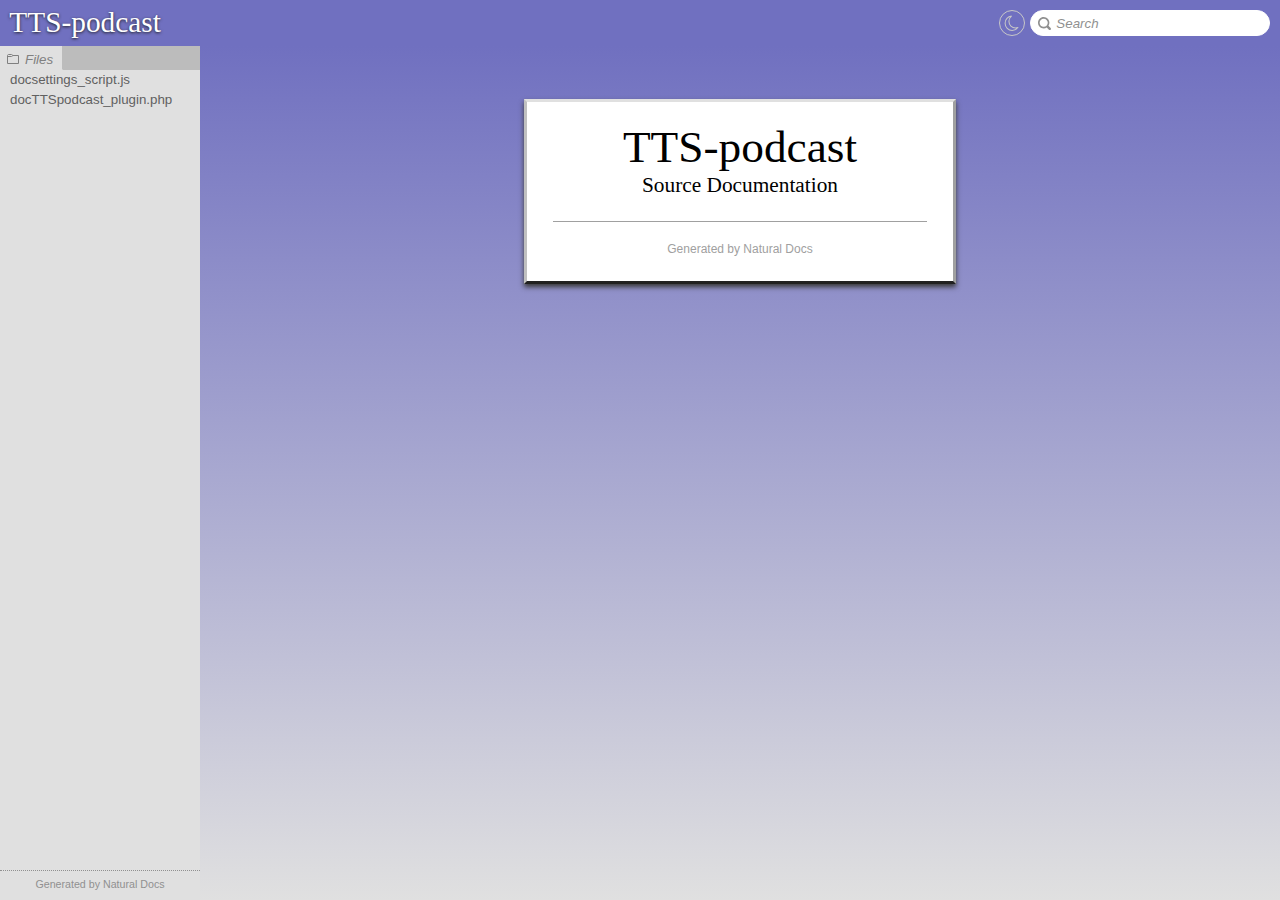
<file: docs/index.html>
﻿<!DOCTYPE html>

<html class="NDPage NDFramePage"><head><meta http-equiv="Content-Type" content="text/html; charset=UTF-8" /><meta http-equiv="X-UA-Compatible" content="IE=edge"><title>TTS-podcast Documentation</title><link rel="stylesheet" type="text/css" href="styles/main.css" /><script type="text/javascript" src="styles/main.js"></script><script type="text/javascript">NDLoader.LoadJS("Frame", "styles/");</script></head>

<!-- Generated by Natural Docs, version 2.3 -->

<!-- saved from url=(0016)http://localhost -->

<body onload="NDLoader.OnLoad('Frame');">

<script type="text/javascript">var q = window.location.search;if (q.startsWith("?Theme=")){var t = q.slice(7);var e = t.indexOf(";");if (e != -1){  t = t.slice(0, e);  }document.documentElement.classList.add(t + "Theme")}</script><div id="NDHeader"><div id="HTitle"><a href="#">TTS-podcast</a></div><div id="NDThemeSwitcher"></div><input id="NDSearchField" type="text" autocomplete="off" /></div><script type="text/javascript">document.write("<div id=\"NDLoadingNotice\"><\/div>");</script><noscript><div id="NDJavaScriptRequiredNotice">Please enable JavaScript to view this documentation.</div></noscript><div id="NDMenu"></div><div id="NDMenuSizer"></div><div id="NDSummary"></div><div id="NDSummarySizer"></div><div id="NDContent"><iframe id="CFrame" frameborder="0"></iframe></div><div id="NDFooter"><div id="FGeneratedBy"><a href="https://www.naturaldocs.org" target="_blank">Generated by Natural Docs</a></div></div></body></html>
</file>
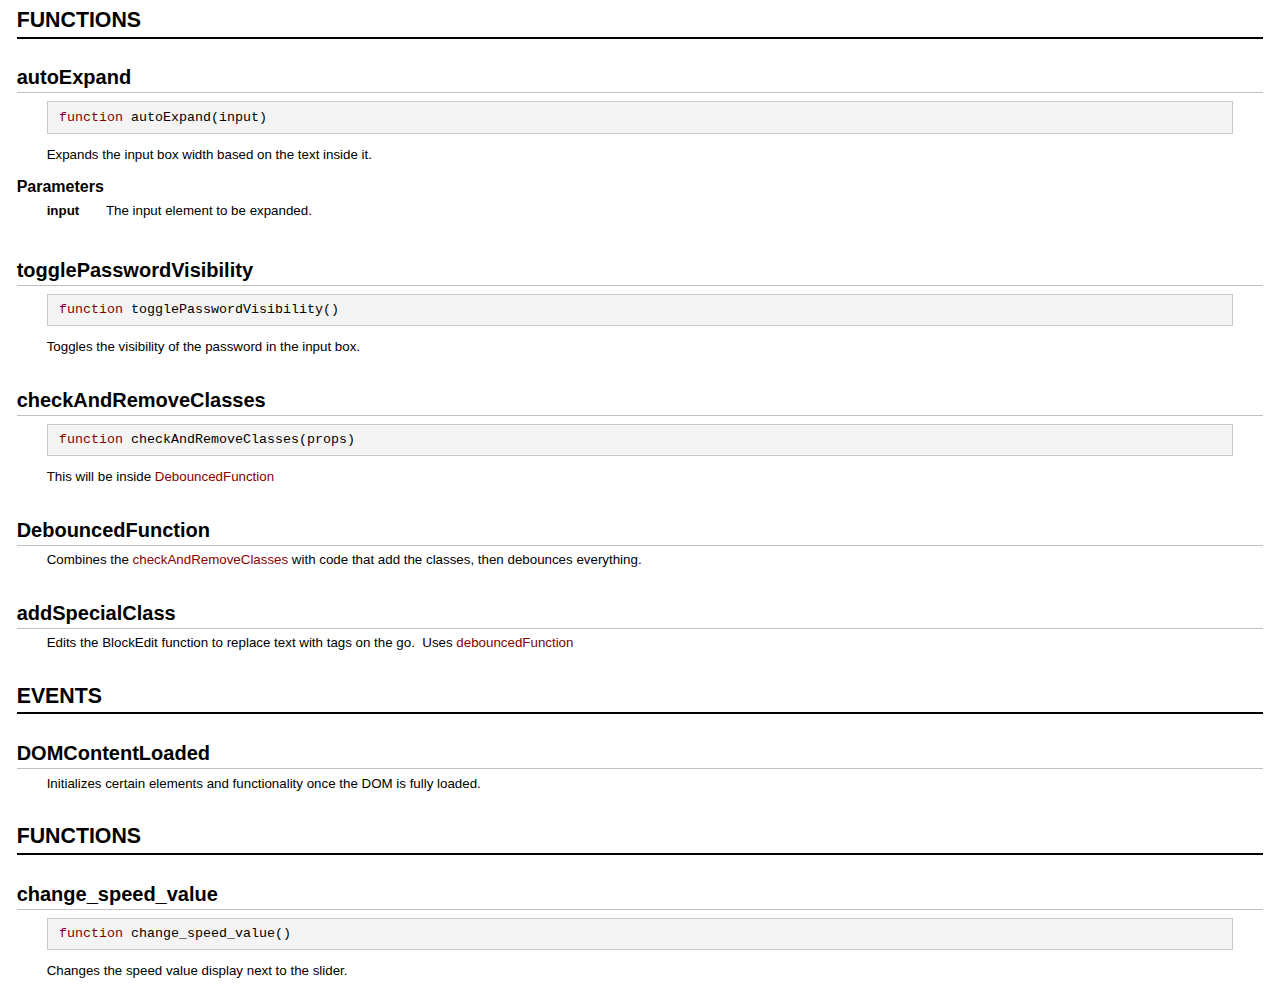
<file: docs/files/docsettings_script-js.html>
﻿<!DOCTYPE html>

<html class="NDPage NDContentPage"><head><meta http-equiv="Content-Type" content="text/html; charset=UTF-8" /><meta http-equiv="X-UA-Compatible" content="IE=edge"><title>docsettings_script.js</title><link rel="stylesheet" type="text/css" href="../styles/main.css" /><script type="text/javascript" src="../styles/main.js"></script><script type="text/javascript">NDLoader.LoadJS("Content", "../styles/");</script></head>

<!-- Generated by Natural Docs, version 2.3 -->

<!-- saved from url=(0016)http://localhost -->

<body onload="NDLoader.OnLoad('Content');">

<script type="text/javascript">var q = window.location.search;if (q.startsWith("?Theme=")){var t = q.slice(7);var e = t.indexOf(";");if (e != -1){  t = t.slice(0, e);  }document.documentElement.classList.add(t + "Theme")}</script>

<a name="Functions"></a><a name="Topic1"></a><div class="CTopic TGroup LJavaScript first">
 <div class="CTitle">Functions</div>
</div>

<a name="autoExpand"></a><a name="Topic2"></a><div class="CTopic TFunction LJavaScript">
 <div class="CTitle">autoExpand</div>
 <div id="NDPrototype2" class="NDPrototype WideForm"><div class="PSection PParameterSection CStyle"><div class="PParameterCells" data-WideColumnCount="3" data-NarrowColumnCount="2"><div class="PBeforeParameters" data-WideGridArea="1/1/2/2" data-NarrowGridArea="1/1/2/3" style="grid-area:1/1/2/2"><span class="SHKeyword">function</span> autoExpand(</div><div class="PName InFirstParameterColumn InLastParameterColumn" data-WideGridArea="1/2/2/3" data-NarrowGridArea="2/1/3/2" style="grid-area:1/2/2/3">input</div><div class="PAfterParameters" data-WideGridArea="1/3/2/4" data-NarrowGridArea="3/1/4/3" style="grid-area:1/3/2/4">)</div></div></div></div>
 <div class="CBody"><p>Expands the input box width based on the text inside it.</p><div class="CHeading">Parameters</div><table class="CDefinitionList"><tr><td class="CDLEntry">input</td><td class="CDLDefinition"><p>The input element to be expanded.</p></td></tr></table></div>
</div>

<a name="togglePasswordVisibility"></a><a name="Topic3"></a><div class="CTopic TFunction LJavaScript">
 <div class="CTitle">togglePasswordVisibility</div>
 <div id="NDPrototype3" class="NDPrototype"><div class="PSection PPlainSection"><span class="SHKeyword">function</span> togglePasswordVisibility()</div></div>
 <div class="CBody"><p>Toggles the visibility of the password in the input box.</p></div>
</div>

<a name="checkAndRemoveClasses"></a><a name="Topic4"></a><div class="CTopic TFunction LJavaScript">
 <div class="CTitle">checkAndRemoveClasses</div>
 <div id="NDPrototype4" class="NDPrototype WideForm"><div class="PSection PParameterSection CStyle"><div class="PParameterCells" data-WideColumnCount="3" data-NarrowColumnCount="2"><div class="PBeforeParameters" data-WideGridArea="1/1/2/2" data-NarrowGridArea="1/1/2/3" style="grid-area:1/1/2/2"><span class="SHKeyword">function</span> checkAndRemoveClasses(</div><div class="PName InFirstParameterColumn InLastParameterColumn" data-WideGridArea="1/2/2/3" data-NarrowGridArea="2/1/3/2" style="grid-area:1/2/2/3">props</div><div class="PAfterParameters" data-WideGridArea="1/3/2/4" data-NarrowGridArea="3/1/4/3" style="grid-area:1/3/2/4">)</div></div></div></div>
 <div class="CBody"><p>This will be inside <a href="../index.html#File:docsettings_script.js:DebouncedFunction" target="_top" onmouseover="NDContentPage.OnLinkMouseOver(event,5);" onmouseout="NDContentPage.OnLinkMouseOut(event);" >DebouncedFunction</a></p></div>
</div>

<a name="DebouncedFunction"></a><a name="Topic5"></a><div class="CTopic TFunction LJavaScript">
 <div class="CTitle">DebouncedFunction</div>
 <div class="CBody"><p>Combines the <a href="../index.html#File:docsettings_script.js:checkAndRemoveClasses" target="_top" onmouseover="NDContentPage.OnLinkMouseOver(event,4);" onmouseout="NDContentPage.OnLinkMouseOut(event);" >checkAndRemoveClasses</a> with code that add the classes, then debounces everything.</p></div>
</div>

<a name="addSpecialClass"></a><a name="Topic9"></a><div class="CTopic TFunction LJavaScript">
 <div class="CTitle">addSpecialClass</div>
 <div class="CBody"><p>Edits the BlockEdit function to replace text with tags on the go.&nbsp; Uses <a href="../index.html#File:docsettings_script.js:DebouncedFunction" target="_top" onmouseover="NDContentPage.OnLinkMouseOver(event,5);" onmouseout="NDContentPage.OnLinkMouseOut(event);" >debouncedFunction</a></p></div>
</div>

<a name="Events"></a><a name="Topic6"></a><div class="CTopic TGroup LJavaScript">
 <div class="CTitle">Events</div>
</div>

<a name="DOMContentLoaded"></a><a name="Topic7"></a><div class="CTopic TEvent LJavaScript">
 <div class="CTitle">DOMContentLoaded</div>
 <div class="CBody"><p>Initializes certain elements and functionality once the DOM is fully loaded.</p></div>
</div>

<a name="Functions(2)"></a><a name="Topic8"></a><div class="CTopic TGroup LJavaScript">
 <div class="CTitle">Functions</div>
</div>

<a name="change_speed_value"></a><a name="Topic25"></a><div class="CTopic TFunction LJavaScript last">
 <div class="CTitle">change_speed_value</div>
 <div id="NDPrototype25" class="NDPrototype"><div class="PSection PPlainSection"><span class="SHKeyword">function</span> change_speed_value()</div></div>
 <div class="CBody"><p>Changes the speed value display next to the slider.</p></div>
</div>

</body></html>
</file>
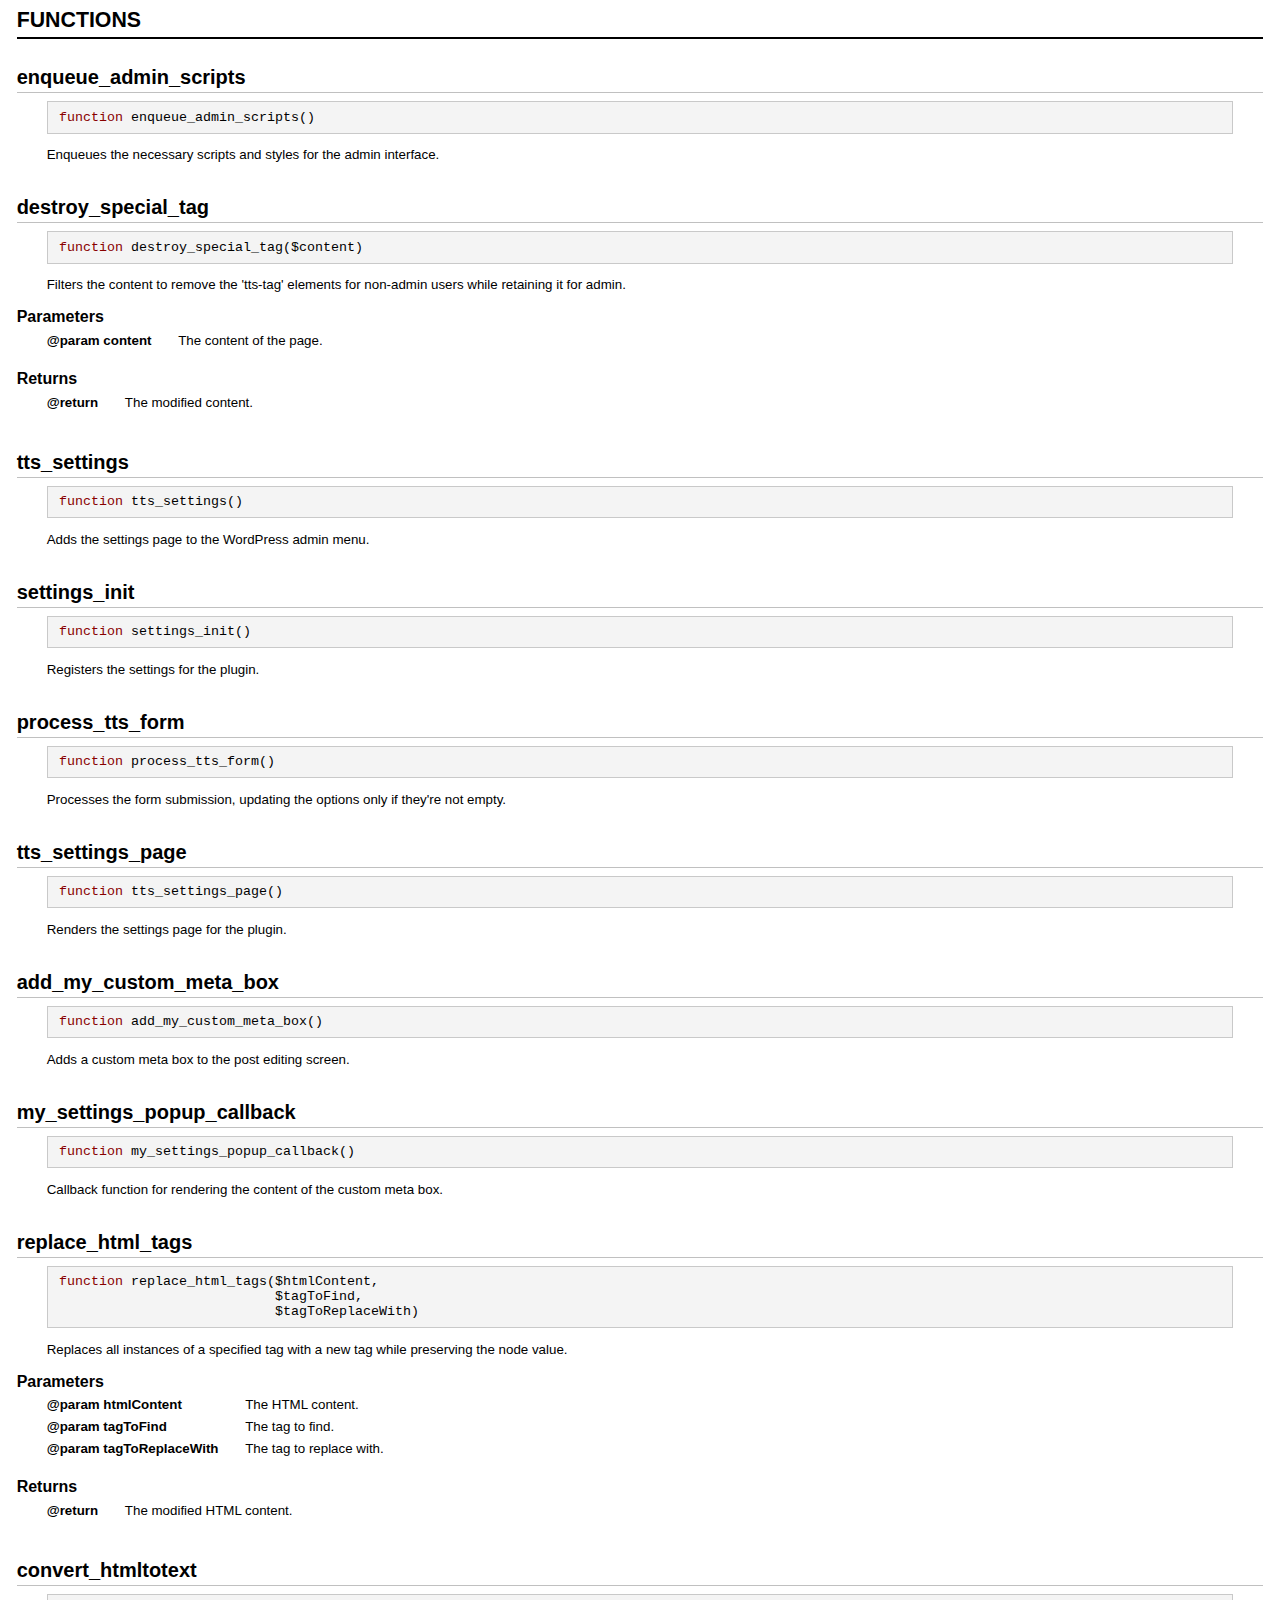
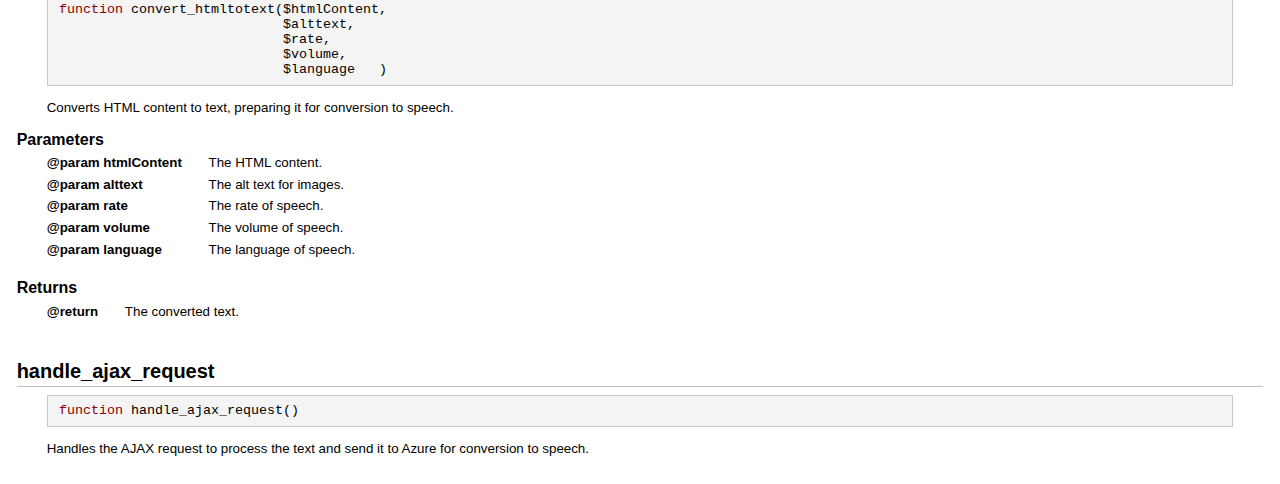
<file: docs/files/docTTSpodcast_plugin-php.html>
﻿<!DOCTYPE html>

<html class="NDPage NDContentPage"><head><meta http-equiv="Content-Type" content="text/html; charset=UTF-8" /><meta http-equiv="X-UA-Compatible" content="IE=edge"><title>docTTSpodcast_plugin.php</title><link rel="stylesheet" type="text/css" href="../styles/main.css" /><script type="text/javascript" src="../styles/main.js"></script><script type="text/javascript">NDLoader.LoadJS("Content", "../styles/");</script></head>

<!-- Generated by Natural Docs, version 2.3 -->

<!-- saved from url=(0016)http://localhost -->

<body onload="NDLoader.OnLoad('Content');">

<script type="text/javascript">var q = window.location.search;if (q.startsWith("?Theme=")){var t = q.slice(7);var e = t.indexOf(";");if (e != -1){  t = t.slice(0, e);  }document.documentElement.classList.add(t + "Theme")}</script>

<a name="Functions"></a><a name="Topic10"></a><div class="CTopic TGroup LPHP first">
 <div class="CTitle">Functions</div>
</div>

<a name="enqueue_admin_scripts"></a><a name="Topic11"></a><div class="CTopic TFunction LPHP">
 <div class="CTitle">enqueue_admin_scripts</div>
 <div id="NDPrototype11" class="NDPrototype"><div class="PSection PPlainSection"><span class="SHKeyword">function</span> enqueue_admin_scripts()</div></div>
 <div class="CBody"><p>Enqueues the necessary scripts and styles for the admin interface.</p></div>
</div>

<a name="destroy_special_tag"></a><a name="Topic12"></a><div class="CTopic TFunction LPHP">
 <div class="CTitle">destroy_special_tag</div>
 <div id="NDPrototype12" class="NDPrototype WideForm"><div class="PSection PParameterSection CStyle"><div class="PParameterCells" data-WideColumnCount="3" data-NarrowColumnCount="2"><div class="PBeforeParameters" data-WideGridArea="1/1/2/2" data-NarrowGridArea="1/1/2/3" style="grid-area:1/1/2/2"><span class="SHKeyword">function</span> destroy_special_tag(</div><div class="PName InFirstParameterColumn InLastParameterColumn" data-WideGridArea="1/2/2/3" data-NarrowGridArea="2/1/3/2" style="grid-area:1/2/2/3">$content</div><div class="PAfterParameters" data-WideGridArea="1/3/2/4" data-NarrowGridArea="3/1/4/3" style="grid-area:1/3/2/4">)</div></div></div></div>
 <div class="CBody"><p>Filters the content to remove the 'tts-tag' elements for non-admin users while retaining it for admin.</p><div class="CHeading">Parameters</div><table class="CDefinitionList"><tr><td class="CDLEntry">@param content</td><td class="CDLDefinition"><p>The content of the page.</p></td></tr></table><div class="CHeading">Returns</div><table class="CDefinitionList"><tr><td class="CDLEntry">@return</td><td class="CDLDefinition"><p>The modified content.</p></td></tr></table></div>
</div>

<a name="tts_settings"></a><a name="Topic13"></a><div class="CTopic TFunction LPHP">
 <div class="CTitle">tts_settings</div>
 <div id="NDPrototype13" class="NDPrototype"><div class="PSection PPlainSection"><span class="SHKeyword">function</span> tts_settings()</div></div>
 <div class="CBody"><p>Adds the settings page to the WordPress admin menu.</p></div>
</div>

<a name="settings_init"></a><a name="Topic14"></a><div class="CTopic TFunction LPHP">
 <div class="CTitle">settings_init</div>
 <div id="NDPrototype14" class="NDPrototype"><div class="PSection PPlainSection"><span class="SHKeyword">function</span> settings_init()</div></div>
 <div class="CBody"><p>Registers the settings for the plugin.</p></div>
</div>

<a name="process_tts_form"></a><a name="Topic15"></a><div class="CTopic TFunction LPHP">
 <div class="CTitle">process_tts_form</div>
 <div id="NDPrototype15" class="NDPrototype"><div class="PSection PPlainSection"><span class="SHKeyword">function</span> process_tts_form()</div></div>
 <div class="CBody"><p>Processes the form submission, updating the options only if they're not empty.</p></div>
</div>

<a name="tts_settings_page"></a><a name="Topic16"></a><div class="CTopic TFunction LPHP">
 <div class="CTitle">tts_settings_page</div>
 <div id="NDPrototype16" class="NDPrototype"><div class="PSection PPlainSection"><span class="SHKeyword">function</span> tts_settings_page()</div></div>
 <div class="CBody"><p>Renders the settings page for the plugin.</p></div>
</div>

<a name="add_my_custom_meta_box"></a><a name="Topic17"></a><div class="CTopic TFunction LPHP">
 <div class="CTitle">add_my_custom_meta_box</div>
 <div id="NDPrototype17" class="NDPrototype"><div class="PSection PPlainSection"><span class="SHKeyword">function</span> add_my_custom_meta_box()</div></div>
 <div class="CBody"><p>Adds a custom meta box to the post editing screen.</p></div>
</div>

<a name="my_settings_popup_callback"></a><a name="Topic18"></a><div class="CTopic TFunction LPHP">
 <div class="CTitle">my_settings_popup_callback</div>
 <div id="NDPrototype18" class="NDPrototype"><div class="PSection PPlainSection"><span class="SHKeyword">function</span> my_settings_popup_callback()</div></div>
 <div class="CBody"><p>Callback function for rendering the content of the custom meta box.</p></div>
</div>

<a name="replace_html_tags"></a><a name="Topic19"></a><div class="CTopic TFunction LPHP">
 <div class="CTitle">replace_html_tags</div>
 <div id="NDPrototype19" class="NDPrototype WideForm"><div class="PSection PParameterSection CStyle"><div class="PParameterCells" data-WideColumnCount="3" data-NarrowColumnCount="2"><div class="PBeforeParameters" data-WideGridArea="1/1/4/2" data-NarrowGridArea="1/1/2/3" style="grid-area:1/1/4/2"><span class="SHKeyword">function</span> replace_html_tags(</div><div class="PName InFirstParameterColumn InLastParameterColumn" data-WideGridArea="1/2/2/3" data-NarrowGridArea="2/1/3/2" style="grid-area:1/2/2/3">$htmlContent,</div><div class="PName InFirstParameterColumn InLastParameterColumn" data-WideGridArea="2/2/3/3" data-NarrowGridArea="3/1/4/2" style="grid-area:2/2/3/3">$tagToFind,</div><div class="PName InFirstParameterColumn InLastParameterColumn" data-WideGridArea="3/2/4/3" data-NarrowGridArea="4/1/5/2" style="grid-area:3/2/4/3">$tagToReplaceWith</div><div class="PAfterParameters" data-WideGridArea="3/3/4/4" data-NarrowGridArea="5/1/6/3" style="grid-area:3/3/4/4">)</div></div></div></div>
 <div class="CBody"><p>Replaces all instances of a specified tag with a new tag while preserving the node value.</p><div class="CHeading">Parameters</div><table class="CDefinitionList"><tr><td class="CDLEntry">@param htmlContent</td><td class="CDLDefinition"><p>The HTML content.</p></td></tr><tr><td class="CDLEntry">@param tagToFind</td><td class="CDLDefinition"><p>The tag to find.</p></td></tr><tr><td class="CDLEntry">@param tagToReplaceWith</td><td class="CDLDefinition"><p>The tag to replace with.</p></td></tr></table><div class="CHeading">Returns</div><table class="CDefinitionList"><tr><td class="CDLEntry">@return</td><td class="CDLDefinition"><p>The modified HTML content.</p></td></tr></table></div>
</div>

<a name="convert_htmltotext"></a><a name="Topic20"></a><div class="CTopic TFunction LPHP">
 <div class="CTitle">convert_htmltotext</div>
 <div id="NDPrototype20" class="NDPrototype WideForm"><div class="PSection PParameterSection CStyle"><div class="PParameterCells" data-WideColumnCount="3" data-NarrowColumnCount="2"><div class="PBeforeParameters" data-WideGridArea="1/1/6/2" data-NarrowGridArea="1/1/2/3" style="grid-area:1/1/6/2"><span class="SHKeyword">function</span> convert_htmltotext(</div><div class="PName InFirstParameterColumn InLastParameterColumn" data-WideGridArea="1/2/2/3" data-NarrowGridArea="2/1/3/2" style="grid-area:1/2/2/3">$htmlContent,</div><div class="PName InFirstParameterColumn InLastParameterColumn" data-WideGridArea="2/2/3/3" data-NarrowGridArea="3/1/4/2" style="grid-area:2/2/3/3">$alttext,</div><div class="PName InFirstParameterColumn InLastParameterColumn" data-WideGridArea="3/2/4/3" data-NarrowGridArea="4/1/5/2" style="grid-area:3/2/4/3">$rate,</div><div class="PName InFirstParameterColumn InLastParameterColumn" data-WideGridArea="4/2/5/3" data-NarrowGridArea="5/1/6/2" style="grid-area:4/2/5/3">$volume,</div><div class="PName InFirstParameterColumn InLastParameterColumn" data-WideGridArea="5/2/6/3" data-NarrowGridArea="6/1/7/2" style="grid-area:5/2/6/3">$language</div><div class="PAfterParameters NegativeLeftSpaceOnWide" data-WideGridArea="5/3/6/4" data-NarrowGridArea="7/1/8/3" style="grid-area:5/3/6/4">)</div></div></div></div>
 <div class="CBody"><p>Converts HTML content to text, preparing it for conversion to speech.</p><div class="CHeading">Parameters</div><table class="CDefinitionList"><tr><td class="CDLEntry">@param htmlContent</td><td class="CDLDefinition"><p>The HTML content.</p></td></tr><tr><td class="CDLEntry">@param alttext</td><td class="CDLDefinition"><p>The alt text for images.</p></td></tr><tr><td class="CDLEntry">@param rate</td><td class="CDLDefinition"><p>The rate of speech.</p></td></tr><tr><td class="CDLEntry">@param volume</td><td class="CDLDefinition"><p>The volume of speech.</p></td></tr><tr><td class="CDLEntry">@param language</td><td class="CDLDefinition"><p>The language of speech.</p></td></tr></table><div class="CHeading">Returns</div><table class="CDefinitionList"><tr><td class="CDLEntry">@return</td><td class="CDLDefinition"><p>The converted text.</p></td></tr></table></div>
</div>

<a name="handle_ajax_request"></a><a name="Topic21"></a><div class="CTopic TFunction LPHP last">
 <div class="CTitle">handle_ajax_request</div>
 <div id="NDPrototype21" class="NDPrototype"><div class="PSection PPlainSection"><span class="SHKeyword">function</span> handle_ajax_request()</div></div>
 <div class="CBody"><p>Handles the AJAX request to process the text and send it to Azure for conversion to speech.</p></div>
</div>

</body></html>
</file>
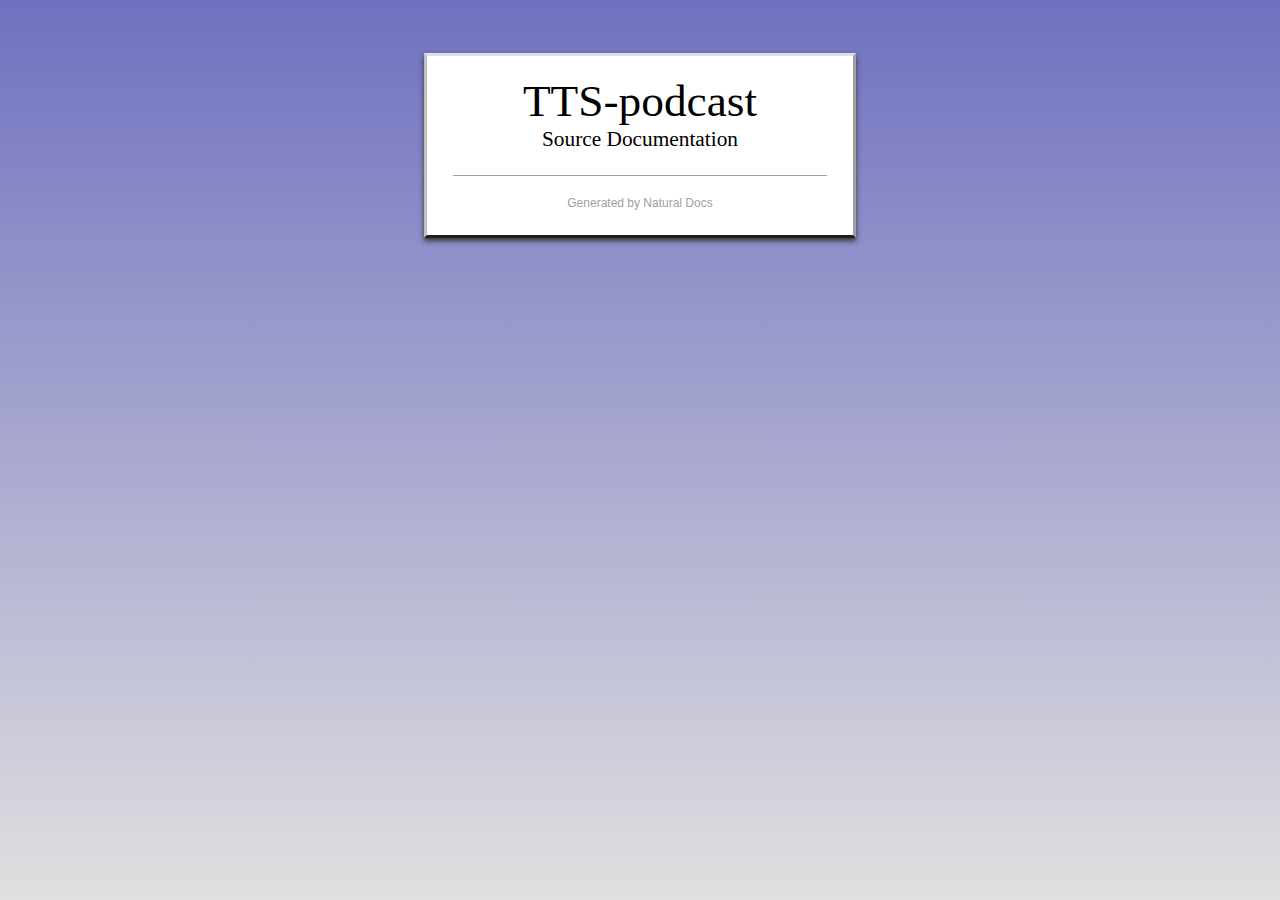
<file: docs/other/home.html>
﻿<!DOCTYPE html>

<html class="NDPage NDHomePage"><head><meta http-equiv="Content-Type" content="text/html; charset=UTF-8" /><meta http-equiv="X-UA-Compatible" content="IE=edge"><title>TTS-podcast Documentation</title><link rel="stylesheet" type="text/css" href="../styles/main.css" /><script type="text/javascript" src="../styles/main.js"></script><script type="text/javascript">NDLoader.LoadJS("Home", "../styles/");</script></head>

<!-- Generated by Natural Docs, version 2.3 -->

<!-- saved from url=(0016)http://localhost -->

<body onload="NDLoader.OnLoad('Home');">

<script type="text/javascript">var q = window.location.search;if (q.startsWith("?Theme=")){var t = q.slice(7);var e = t.indexOf(";");if (e != -1){  t = t.slice(0, e);  }document.documentElement.classList.add(t + "Theme")}</script>

<div class="HFrame"><div class="HContent"><div class="HTitle">TTS-podcast</div><div class="HSubtitle">Source Documentation</div>

<div class="HFooter"><div class="HGeneratedBy"><a href="https://www.naturaldocs.org" target="_blank">Generated by Natural Docs</a></div></div></div></div></body></html>
</file>
<file: docs/styles/main.css>
﻿@import URL("Default/Default.css");
</file>
